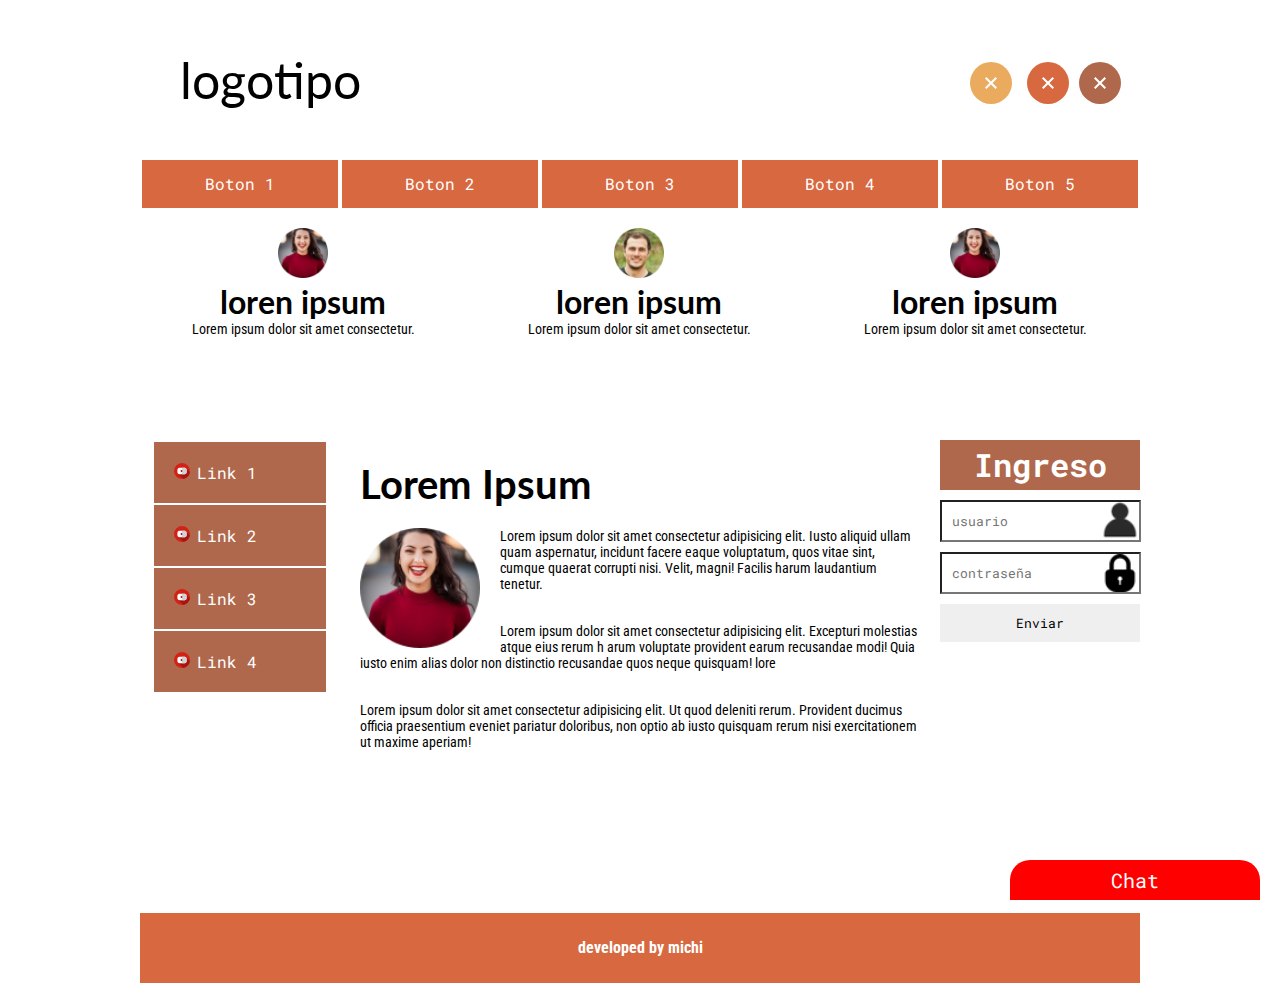
<file: index.html>
<!DOCTYPE html>
<html lang="en">
<head>
    <meta charset="UTF-8">
    <meta name="viewport" content="width=device-width, initial-scale=1.0">
    <title>Document</title>
    <link href="https://fonts.googleapis.com/css2?family=Lato:ital,wght@1,700&family=Roboto+Mono:wght@200;700&display=swap" rel="stylesheet">
    <link href="https://fonts.googleapis.com/css2?family=Roboto+Mono:wght@100;200&display=swap" rel="stylesheet">
    <link href="https://fonts.googleapis.com/css2?family=Roboto+Condensed&display=swap" rel="stylesheet">
    <link rel="stylesheet" href="style.css" media="">
</head>
<body>
    <!--
    <div id="caja"></div>
    <div class="grupo"></div>
    <div class="grupo"></div>
    <div class="grupo"></div>

    <header>

        <div class="logo">
            LOGOTIPO
        </div>
       
    </header>
-->

<!--
<div id="c1" class="grupo">
</div>
<div id="c2" class="grupo">
</div>
<div id="c3" class="grupo">
</div>
-->

<div class="chat">
    Chat
</div>
<!--MI CABEXOTE WEBSITE-->
<header>
    <div id="logo">
        logotipo
    </div>

    <div id="icono1" class="redes"><img src="img/exit.svg" alt=""></div>
    <div id="icono2" class="redes"><img src="img/exit.svg" alt=""></div>
    <div id="icono3" class="redes"><img src="img/exit.svg" alt=""></div>
</header>
<!--CIERRA CABEZOTE-->
<!--INICIA MI NAVEGADOR WEBSITE-->
<nav>
    <ul>
        <a href="#"><li class="botones">Boton 1</li></a>
        <a href="#"><li class="botones">Boton 2</li></a>
        <a href="#"><li class="botones">Boton 3</li></a>
        <a href="#"><li class="botones">Boton 4</li></a>
        <a href="#"><li class="botones">Boton 5</li></a>

    </ul>
</nav>
<!--CIERRA BARRA DE NAVEGACIÓN-->
<!--INICIA PARTE SUPERIOR-->

<div id="top">

    <ul>
        <li>
            <img src="img/user1.png" alt="" width="50">
            <h1>loren ipsum</h1>
            <p>Lorem ipsum dolor sit amet consectetur.</p>
        </li>

        <li>
            <img src="img/user2.png" alt="" width="50">
            <h1>loren ipsum</h1>
            <p>Lorem ipsum dolor sit amet consectetur.</p>
        </li>
        <li>
            <img src="img/user1.png" alt="" width="50">
            <h1>loren ipsum</h1>
            <p>Lorem ipsum dolor sit amet consectetur.</p>
        </li>
    </ul>
</div>

<!--CIERRE PARTE SUPERIOR-->
<!--INICIA SECCION-->
<section>
    
<aside class="izq">
    <ul>
        <li><a href="informacion.html">Link 1</a></li>
        <li><a href="informacion.html">Link 2</a></li>
        <li><a href="informacion.html">Link 3</a></li>
        <li><a href="informacion.html">Link 4</a></li>
    </ul>
</aside>
<article>
    <h1>Lorem Ipsum</h1>

    <p><img src="img/user1.png" alt="" width="120px">
    Lorem ipsum dolor sit amet consectetur
     adipisicing elit. Iusto aliquid ullam 
     quam aspernatur, incidunt facere eaque
     voluptatum, quos vitae sint, 
    cumque quaerat corrupti nisi. Velit, 
    magni! Facilis harum laudantium tenetur.</p>

    <br>

    <p>Lorem ipsum dolor sit amet consectetur adipisicing elit. Excepturi molestias atque eius rerum h
    arum voluptate provident earum recusandae modi! Quia iusto enim alias dolor non distinctio recusandae quos neque quisquam! lore</p>

    <br>
    <p>Lorem ipsum dolor sit amet consectetur adipisicing elit. Ut quod deleniti rerum. Provident ducimus officia praesentium eveniet pariatur doloribus, non optio ab iusto quisquam rerum nisi exercitationem ut maxime aperiam!</p>
</article>
<aside class="der">

    <h1>Ingreso</h1>

    <form action="">

        <input type="text" placeholder="usuario">
        <input type="password" name="" id="" placeholder="contraseña">
        <input type="submit" value="Enviar">
    </form>

</aside>

</section>

<footer>
    developed by michi
</footer>
</body>
</html>
</file>
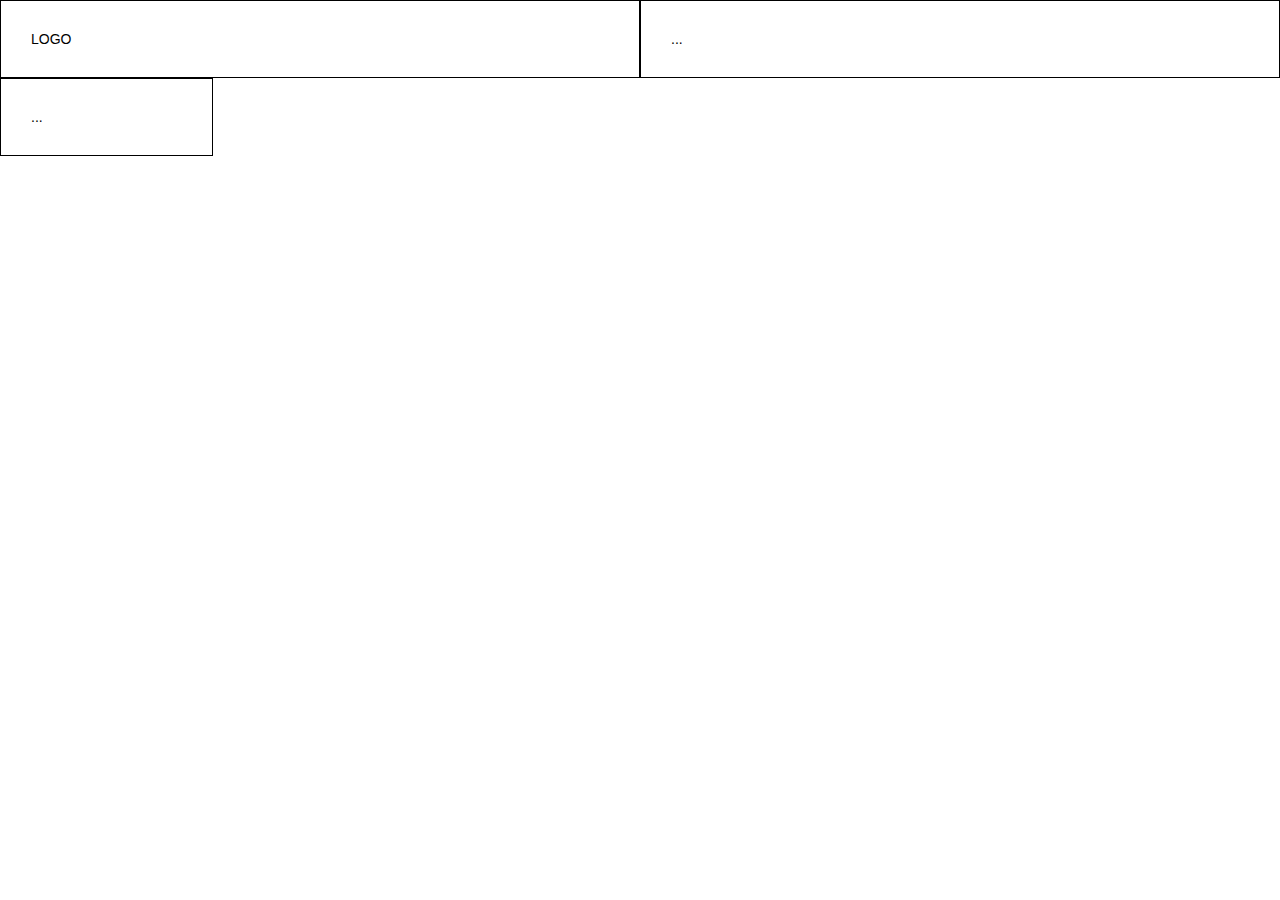
<file: deseign-query.html>
<!DOCTYPE html>
<html lang="en">
<head>
    <meta charset="UTF-8">
    <meta name="viewport" content="width=device-width, initial-scale=1.0">
    <title>Document</title>
    <link rel="stylesheet" href="main-mquery.css">
</head>
<body>
    <div class="contenedor">

        <div class="fila">

            
        <div class="col-lg-6 col-md-4 col-sm-6 col-xs-12">
            LOGO
        </div>

        <div class="col-lg-6 col-md-4 col-sm-6 col-xs-12">
            ...
        </div>

        <div class="col-lg-2 col-md-4 col-sm-6 col-xs-12">
            ...
        </div>

        </div>

    </div>
</body>
</html>
</file>
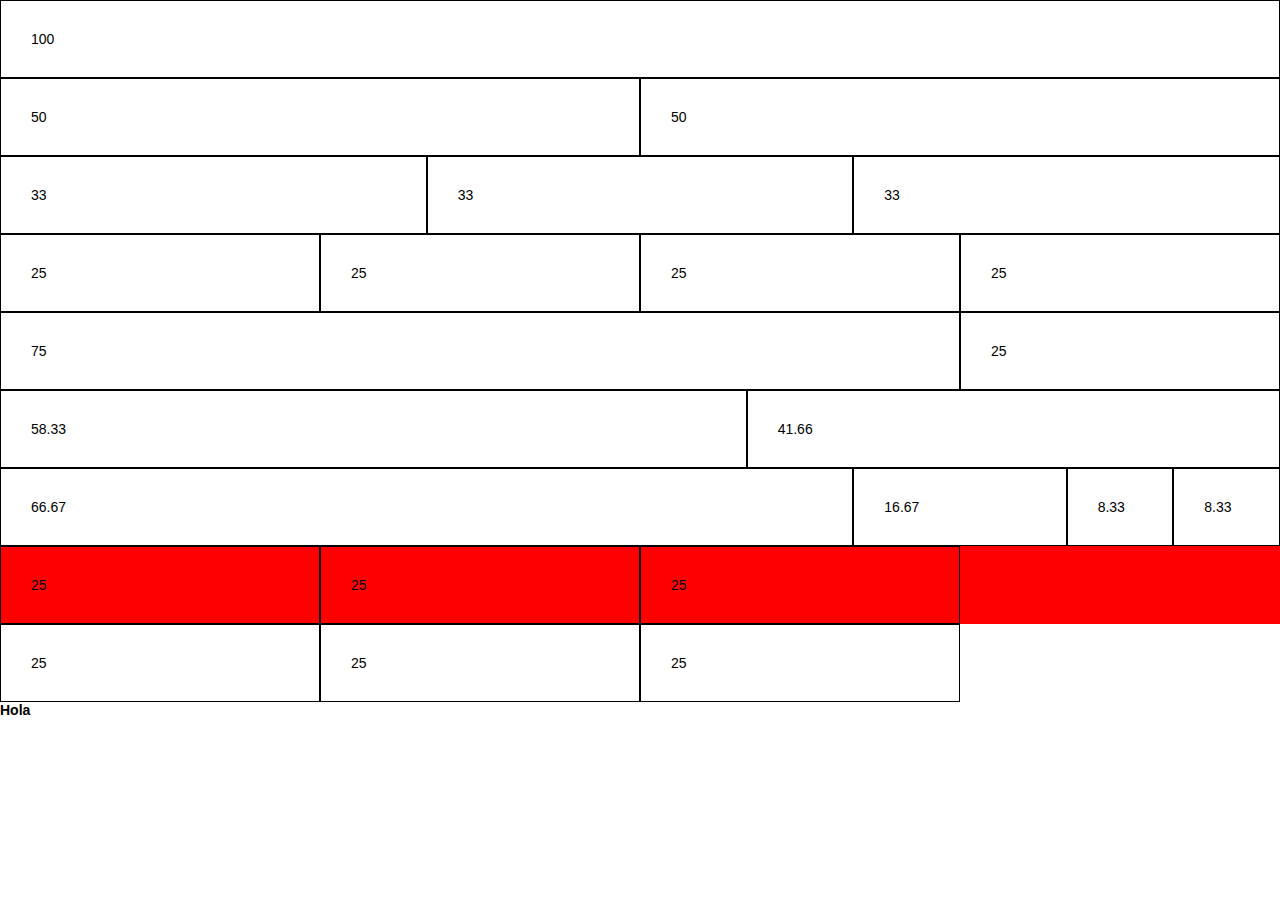
<file: designe.html>
<!--METAVIEWPORT-->

<!DOCTYPE html>
<html lang="en">
<head>
    <meta charset="UTF-8">
    <meta name="viewport" content="width=device-width, initial-scale=1.0">
    <!--El viewport (ventana de visualizacion) el area visible del usuario de una pagina web-->

    <!--width=device-width establece el ancho de la pagina para seguir el ancho de pantalla de dispositivo (que variara en funcion del dispositivo)-->
    <title>Document</title>
    <link rel="stylesheet" href="main.css">
    <!--COLUMNAS-->
    <!--La vista de una página web cvaría con el dispositivo y sera menor en un telefono movilque
    en una pantalla de computadora
    Antes tenian un tamaño estatico y fijo, pero eran demasiados grandes para adaptarse a la ventana grafica,
    Osea no se adaptaban a los moviles u tablets-->
    <!--Para solucion los navegadores redujern las paginas web para ajustarlas a la pantalla-->

    <!--Un telefono es casi una parte de un cuerpo que las personas revisamos continuamente-->

    <!--Estilos de diferente etiquetas de html-->
    <!--Adminlte-->
    <!--Plantilla para todo tipo de software-->
    <!--para diseño reponsivo materialize, pure, foundation y bootstrap-->
</head>
<body>
    <div class="contenedor">

        <div class="fila">

            <div class="col-12">
                100
            </div>
            
            <div class="col-6">
                50
            </div>
            <div class="col-6">
                50
            </div>
            <div class="col-4">
                33
            </div>
            <div class="col-4">
                33
            </div>
            <div class="col-4">
                33
            </div>
            <div class="col-3">
                25
            </div>
            <div class="col-3">
                25
            </div>
            <div class="col-3">
                25
            </div>
            <div class="col-3">
                25
            </div>
            <div class="col-9">
                75
            </div>
            <div class="col-3">
                25
            </div>
        </div>

        <div class="fila">
            <div class="col-7">
                58.33
            </div>

            <div class="col-5">
            41.66    
            </div>

            <div class="fila">

            <div class="col-8">
                  66.67  
            </div>

            <div class="col-2">
                    16.67  
            </div>

            <div class="col-1">
                      8.33
            </div>

            <div class="col-1">
                      8.33 
            </div>

            </div>

            <div class="fila" style="background: red;">
                <div class="col-3">25</div>
                <div class="col-3">25</div>
                <div class="col-3">25</div>

            </div>
            <div class="fila">
                <div class="col-3">25</div>
                <div class="col-3">25</div>
                <div class="col-3">25</div>

            </div>
            <h1>Hola</h1>
    </div>
</body>
</html>
</file>
<file: style.css>
/*EL SELECTOR UNIVERSAL*/
        
   *{
    margin: 0;
    padding: 0;
    list-style: none;
    font-family: 'Roboto Mono', monospace;

}
.chat{
    /*Valor que nos permite pegar una caja*/
    position: fixed;
    width: 250px;
    height: 40px;
    bottom: 0;
    right: 20px;
    background: red;
    /*Nos permite manejar las cajas con ejes de profundidad*/
    z-index:1;
    line-height: 40px;
    color:white;
    font-size: 20px;
    text-align: center;
    border-radius: 20px 20px 0 0;
    cursor: pointer;

}

header{
    /*La propiedad de posición tiene 3 valores*/
    /**/
    position: relative;
    margin: 20px auto;
    width: 1000px;
    height: 120px;
}

#logo{
    /* Permite tener una caja interno dentro de otra caja principal*/
    position: absolute;
    top: 30px;
    left: 30px;
    width: 200px;
    height: 60px;
    font-family: 'Lato', sans-serif;
    text-align: center;
    font-size: 50px;
}

.redes{
   position: absolute;
   width: 42px;
   height: 42px;
   background: #e8a552ed;
   border-radius: 40px;
   text-align: center;
   font-family:'Lato', sans-serif;
   line-height: 42px;

}

#icono1{

   top: 42px;
   right:128px;
}

#icono2{

   top:42px;
   right: 71px;
   background: #d45c30ed;
}

#icono3{
   top:42px;
   right: 19px;
   background:#983a18c4 ;
}

/* Float hace lotar el listado a nivel horizontal*/
.botones{
   float: left;
   width: 196px;
   height: 48px;
   background: #d45c30ed;
   color: white;
   text-align: center;
   line-height: 48px;
   /*Margen de 0 es nivel horizontal y 2 es nivel vertical*/
   margin: 0 2px;
}
a .botones:hover{
   background: #ca6845f7;
}

a .botones:active{

   background: #e8a552ed;
}
nav{
    position: relative;
    margin: auto;
    width: 1000px;
    height: 48px;
}

#top{
    position: relative;
    margin: 20px auto;
    width: 1000px;
    height: 192px;

}
#top ul{
    width: 1010px;
    height: 192px;

}
#top ul li{
    float: left;
    width: 326px;
    height: 192px;
    margin-right: 10px;
    text-align: center;

}
#top ul li img{
    height: 50px;
}
#top ul li h1{
    font-family: 'Lato', sans-serif;
}
#top ul li p{
    font-size: 14px;
    font-family: 'Roboto Condensed', sans-serif;
}
section{
    position: relative;
    margin: auto;
    width: 1000px;
    height: 453px;
    margin:20px auto;
}

/*Hace parte de la misma caja*/
aside.izq{
    /* ABSOLUTE*/
    position: absolute;
    left: 0;
    top: 0;
    width: 200px;
    height: 453px;
    

}

aside ul li{
    background:#983a18c4 ;
    /*Padding es un margen externo*/
    padding: 20px;
    margin: 2px 14px;
    list-style: square;
    list-style-position: inside;
    list-style-image: url(img/play.png);
}

aside ul li a{
    text-decoration:none;
    color: white;

    
}
aside.der{

    position: absolute;
    right:0;
    top:0;
    width: 200px;
    height: 453px;

}
article{
    position: absolute;
    left: 200px;
    top:0;
    width: 600px;
    height: 453px;
}
article h1{

    font-family: 'Lato', sans-serif;
    font-size: 40px;
    margin: 20px;
}
article p img{

    float: left;
    margin-right: 20px;
}
article p{
    margin:5px 20px;
    font-size: 14px;
    font-family: 'Roboto Condensed', sans-serif;

}

footer{
    position: relative;
    margin: 20px auto;
    width: 1000px;
    height: 70px;
   background: #d45c30ed;
   text-align: center;
   line-height: 70px;
   font-family: 'Roboto Condensed', sans-serif;
   color: white;
   font-weight: bold;
}
aside.der h1{
    width: 200px;
    height: 50;
    line-height: 50px;
    text-align: center;
    background: #983a18c4 ;
    color: white;
    margin-bottom: 5px ;
}
aside.der input{
    padding: 10px;
    margin: 5px 0;
    width: 177px;
}
aside.der input[type="text"]{

    background: url(img/user.png);
    background-repeat: no-repeat;
    background-position: right;
    background-size: contain;

}

aside.der input[type="password"]{
    background:url(img/pass1.png);
    background-repeat: no-repeat;
    background-position: right;
    background-size: contain;

}
    /*aside.der input[type="email"]{
    background:url(img/email.svg);
    background-repeat: no-repeat;
    background-position: right;
    background-size: contain;

}*/

aside.der input[type="submit"]{
    width: 200px;
    background: rgba(red, green, blue, alpha);
    border:6px;
    color: black;
}





/*
selector: es el nombre el id, clase o desde cualquier otro atributo de la etiqueta
propiedad de objeto,  color, texto
*/

/*body{
    background: coral;
}
#caja{
    width: 300px;
    height: 300px;
    background-color: burlywood;
}
.grupo{
    width: 300px;
    height: 300px;
    background: cadetblue;
    margin: 5px;
}
header{
    width: 1000px;
    height: 300px;
    background:coral;
    margin: 20px;
    border:5px solid cornflowerblue;
    padding:29px;

}
.logo{
    width: 200px;
    height: 200px;
    background: cornflowerblue;
    border: 5px solid cornsilk;
    border-radius:110px;

}
*/
/*QUE ES UN WIREFRAME:
Es una representación visual de objetos tridimensionales, 
como aquellos empleados en el desarrollo y diseño de productos:
Es una representacion visual en escala de grises y funcionalidad. 
Se utiliza en las primeras etapas del proceso de desarrollo con el fin
de establecer la estructura basica de una pagina antes de agregar el contenido
y el diseño visual, se puede crear con papel, directamente en HTML/CSS o aplicaciones de software.

SITEMAP: is a file where you provide information about the pages, videos, and other files on your site: NaN;
*/
/*
.grupo{
    width:200px;
    height: 200px;
    margin: 20px;

}

#c1{
    background:coral;
}
*/
/*
#c2{
    background: #b7653eeb;
*/
    /*COLORES HEXADECIMALES: CODIGO ESTANDAR BASADO EN NUMEROS Y LETRAS*/
/*}*/
/*
#c3{
    background: rgba(255, 98, 255, 1);
}
*/
</file>
<file: main-mquery.css>
/* COLUMNS DESIGNED*/

*{

    margin: 0px;
    padding: 0px;
    list-style: none;
    font-size: 14px;
    font-family: sans-serif;
    text-decoration: none;
    box-sizing:border-box;
    /*Esto indica que el relleno y el borde estan incluidos en el ancho total y la altura de los elementos*/
    /*Tamaño de caja que no aplique el borde de caja */

}
.contenedor{

    position: relative;
    margin: auto;
    width: 100%;
    height: auto;



}

.fila{
    position: relative;
    margin: auto;
    width: 100%;
    height:auto;
    /*Las columnas dentro de una fila estan flotando a la izquierda, y por lo tanto se toman duera del flujo de la pagina, y otros elementos seran colocados como si no
    fueran de las columnas, para evitar esto, vamos añadir un estilo  que despeje al flujo */
    clear: both;
    /*Ocupan espacio en la caja de nodos*/
    display: table;
    /*display table: permite agregar altura*/
}
/*
.col-12{
    width: 100%;
    background: red;
    border: 1px solid black;
}

.col-6{
    float: left;
    width: 50%;
    background-color: green;
    border:1px solid black;
}

.col-4{

    float: left;
    width: 33.33%;
    background-color: pink;
    border: 1px solid black;
}
*/

/*El total de columnas es 12 para saber el total de las otras 11 debemos hacer una regla de 3: n*100/12 */



[class*="col-"]{
    float: left;
    padding: 30px;
    border: 1px solid black;
}


/*PANTALLA DE ESCRITORIO GRANDE - LARGE(lg)*/

@media(min-width:1200px){
    .col-lg-12{width: 100%;}
    .col-lg-11{width: 91.66666667%;}
    .col-lg-10{width:83.33333333%;}
    .col-lg-9{width: 75%;}
    .col-lg-8{width: 66.66666667%;}
    .col-lg-7{width: 58.33333333%;}
    .col-lg-6{width: 50%;}
    .col-lg-5{width: 41.66666667%;}
    .col-lg-4{width: 33.33333333%;}
    .col-lg-3{width: 25%;}
    .col-lg-2{width:16.66666667%;}
    .col-lg-1{width: 8.33333333%;}   
}
/*PANTALLA DE ESCRITORIO MEDIANO - MEDIUM (md)*/
 @media(max-width:1199px) and (min-width:992px){
    .col-md-12{width: 100%;}
    .col-md-11{width: 91.66666667%;}
    .col-md-10{width:83.33333333%;}
    .col-md-9{width: 75%;}
    .col-md-8{width: 66.66666667%;}
    .col-md-7{width: 58.33333333%;}
    .col-md-6{width: 50%;}
    .col-md-5{width: 41.66666667%;}
    .col-md-4{width: 33.33333333%;}
    .col-md-3{width: 25%;}
    .col-md-2{width:16.66666667%;}
    .col-md-1{width: 8.33333333%;}   
 }
/*PANTALLA DE TABLETS - SMALL (SM)*/

@media(max-width:991px) and (min-width:768px){

    .col-sm-12{width: 100%;}
    .col-sm-11{width: 91.66666667%;}
    .col-sm-10{width:83.33333333%;}
    .col-sm-9{width: 75%;}
    .col-sm-8{width: 66.66666667%;}
    .col-sm-7{width: 58.33333333%;}
    .col-sm-6{width: 50%;}
    .col-sm-5{width: 41.66666667%;}
    .col-sm-4{width: 33.33333333%;}
    .col-sm-3{width: 25%;}
    .col-sm-2{width:16.66666667%;}
    .col-sm-1{width: 8.33333333%;}   
}

 /*PANTALLA DE PHONES - EXTRA SMALL (xs)*/
 @media(max-width:767px){
    .col-xs-12{width: 100%;}
    .col-xs-11{width: 91.66666667%;}
    .col-xs-10{width:83.33333333%;}
    .col-xs-9{width: 75%;}
    .col-xs-8{width: 66.66666667%;}
    .col-xs-7{width: 58.33333333%;}
    .col-xs-6{width: 50%;}
    .col-xs-5{width: 41.66666667%;}
    .col-xs-4{width: 33.33333333%;}
    .col-xs-3{width: 25%;}
    .col-xs-2{width:16.66666667%;}
    .col-xs-1{width: 8.33333333%;}   
 }
</file>
<file: main.css>
/* COLUMNS DESIGNED*/

*{

    margin: 0px;
    padding: 0px;
    list-style: none;
    font-size: 14px;
    font-family: sans-serif;
    text-decoration: none;
    box-sizing:border-box;
    /*Esto indica que el relleno y el borde estan incluidos en el ancho total y la altura de los elementos*/
    /*Tamaño de caja que no aplique el borde de caja */

}
.contenedor{

    position: relative;
    margin: auto;
    width: 100%;
    height: auto;



}

.fila{
    position: relative;
    margin: auto;
    width: 100%;
    height:auto;
    /*Las columnas dentro de una fila estan flotando a la izquierda, y por lo tanto se toman duera del flujo de la pagina, y otros elementos seran colocados como si no
    fueran de las columnas, para evitar esto, vamos añadir un estilo  que despeje al flujo */
    clear: both;
    /*Ocupan espacio en la caja de nodos*/
    display: table;
    /*display table: permite agregar altura*/
}
/*
.col-12{
    width: 100%;
    background: red;
    border: 1px solid black;
}

.col-6{
    float: left;
    width: 50%;
    background-color: green;
    border:1px solid black;
}

.col-4{

    float: left;
    width: 33.33%;
    background-color: pink;
    border: 1px solid black;
}
*/

/*El total de columnas es 12 para saber el total de las otras 11 debemos hacer una regla de 3: n*100/12 */

[class*="col-"]{
    float: left;
    padding: 30px;
    border: 1px solid black;
}

.col-12{
    width: 100%;
}
.col-11{
    width: 91.66666667%;
}
.col-10{
    width:83.33333333%;
}
.col-9{
    width: 75%;
}
.col-8{
    width: 66.66666667%;
}
.col-7{
    width: 58.33333333%;
}
.col-6{
    width: 50%;
}
.col-5{
    width: 41.66666667%;
}
.col-4{
    width: 33.33333333%;
}
.col-3{
    width: 25%;
}
.col-2{
    width:16.66666667%;
}
.col-1{
    width: 8.33333333%;
}
</file>
